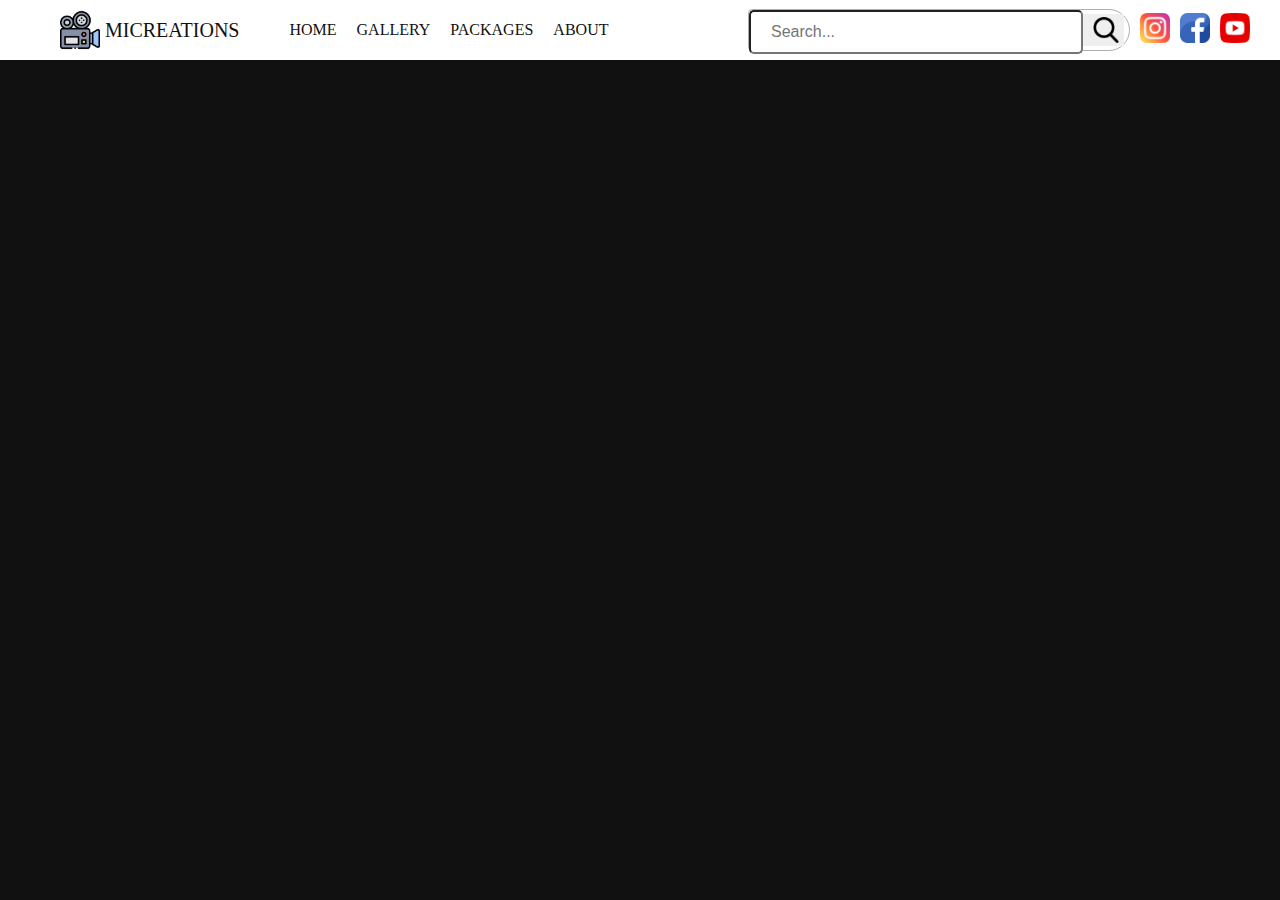
<file: MICREATIONS/Index.html>
<!DOCTYPE html>
<html lang="en">
<head>
    <meta charset="UTF-8">
    <meta name="viewport" content="width=device-width, initial-scale=1.0">
    <title>Document</title>
    <link rel="stylesheet" href="styles.css">
</head>
<body>
    <div class="mobile-menu">
        <img src="img/menu.png" alt="menu">
    </div>
    <header class="main-header">
        <nav>
            <a href="index.html" class="logo"><img src="img/camera.png" alt="logo"></a>
            <a href="Index.html" class="brand-name">MICREATIONS</a>
            <ul>
                <li><a href="Index.html">Home</a></li>
                <li><a href="Index.html">Gallery</a>
                    <ul>
                        <li><a href="#">Marriages</a></li>
                        <li><a href="#">Clubing</a></li>
                    </ul>
                </li>
                <li><a href="Index.html">Packages</a></li>
                <li><a href="Index.html">About</a></li>
            </ul>
        </nav>
        <div class="sm">
            <form action="" method="post">
                <input type="text" name="search" placeholder="Search...">
                <button type="submit"><img src="img/search.png" alt="search icon"></button>
            </form>
            <div class="sm-links">
                <a href="#"><img src="img/instagram.png" alt="Instagram page"></a>
                <a href="#"><img src="img/facebook.png" alt="Facebook page"></a>
                <a href="#"><img src="img/youtube.png" alt="YouTube"></a>
            </div>
        </div>
    </header>
</body>
</html>
</file>
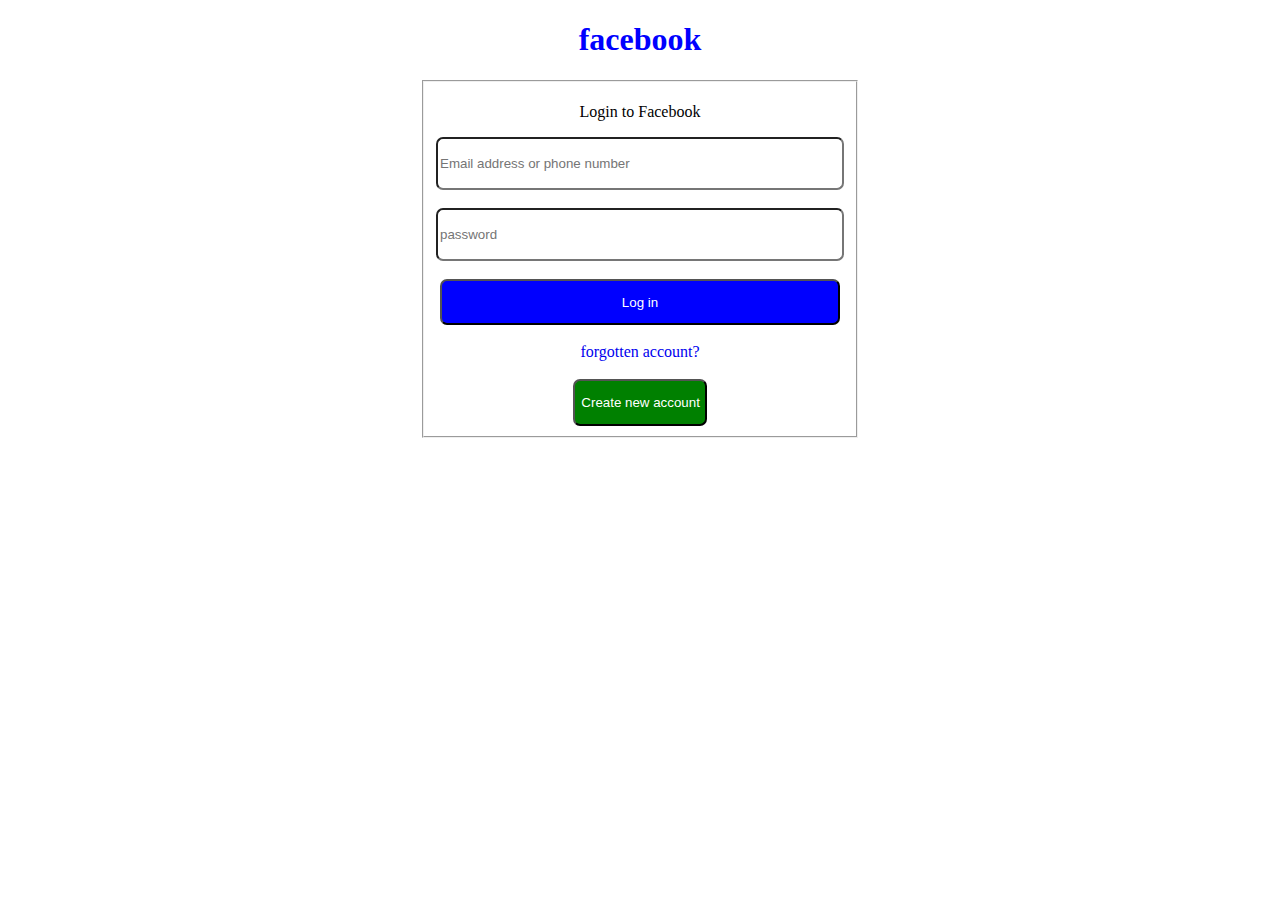
<file: facebook.html>
<!DOCTYPE html>
<html lang="en">
<head>
    <meta charset="UTF-8">
    <meta name="viewport" content="width=device-width, initial-scale=1.0">
    <title>Document</title>
</head>
<body>
    <center>
        <h1 style="color: blue;">facebook</h1>
        <fieldset style="width: fit-content;">
            <form action="#">
                <p>Login to Facebook</p>
                <input type="email" placeholder="Email address or phone number" style="width: 300pt; height: 35pt; border-radius: 7px;" > <br> <br>
                <input type="password" placeholder="password" style="width: 300pt; height: 35pt; border-radius: 7px;" > <br> <br>
                <input type="button" value="Log in" style="color: white; background-color: blue; width: 300pt; height: 35pt; border-radius: 7px;"> <br> <br>
                <a href="#" style="text-decoration: none;">forgotten account?</a> <br> <br>
                <input type="button" value="Create new account" style="color: white; background-color: green; width: 100pt; height: 35pt; border-radius: 7px;">

            </form>
        </fieldset>
    </center>
    
</body>
</html>
</file>
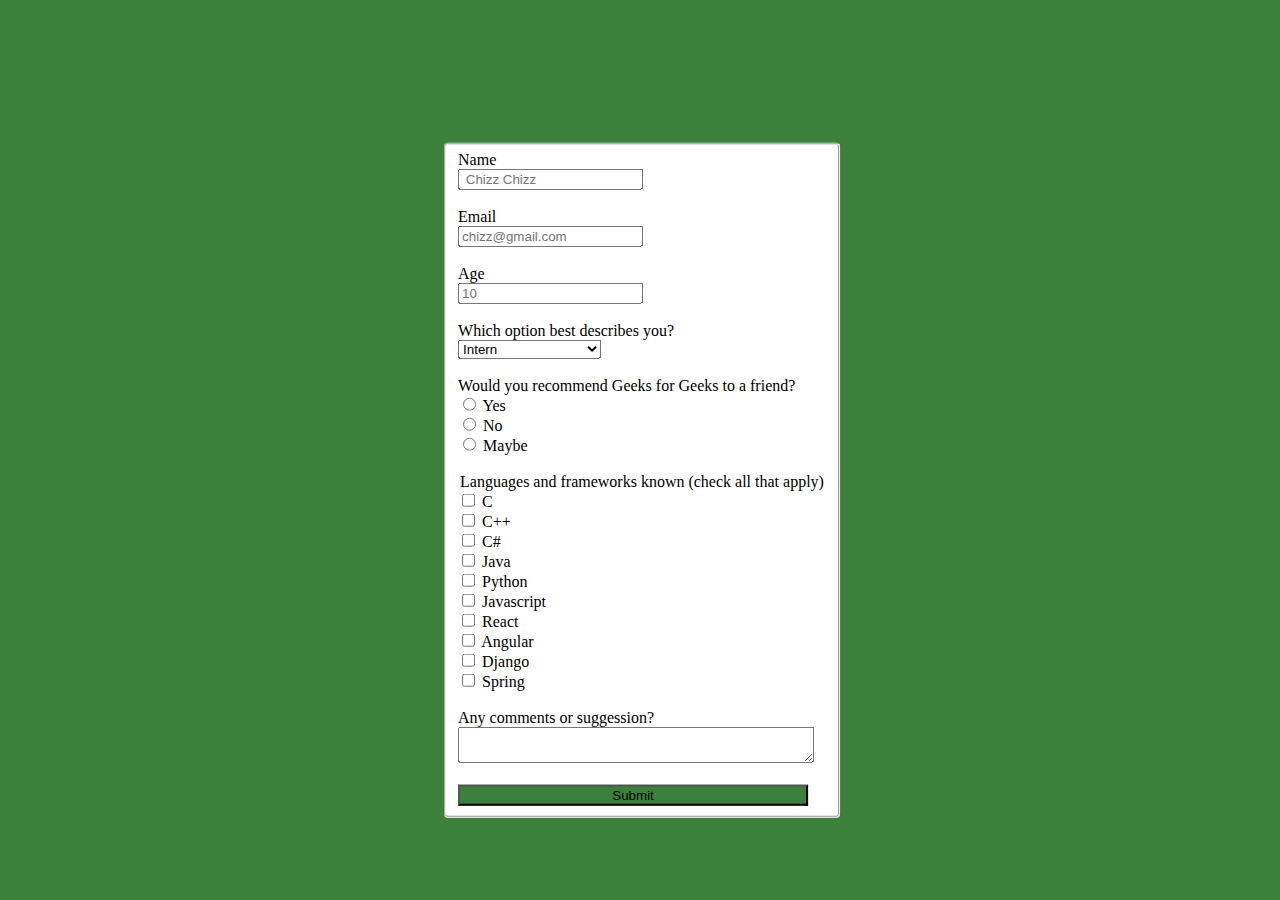
<file: geeks.html>
<!DOCTYPE html>
<html lang="en">
<head>
    <meta charset="UTF-8">
    <meta name="viewport" content="width=device-width, initial-scale=1.0">
    <title>geeks</title>
</head>
<body style="background-color: rgb(59, 129, 59);">
    <fieldset style="width: fit-content; border-radius: 4px; position: absolute; top: 50%; left: 50%; transform: translate(-50%, -50%); margin-top: 30px; background-color: white;">
        <form action="#">
            <label for="name">Name</label> <br>
            <input type="text" id="name" placeholder=" Chizz Chizz" name="name"> <br><br>
            <label for="mail">Email</label> <br>
            <input type="email" id="mail" placeholder="chizz@gmail.com" name="email"> <br><br>
            <label for="age">Age</label> <br>
            <input type="text" id="age" placeholder="10" name="age"> <br><br>

            <label for="personality">Which option best describes you?</label> <br>
            <select name="personality" id="personality" required>
                <option value="Intern">Intern</option>
                <option value="inquisitive">Inquisitive</option>
                <option value="unbothered">unbothered</option>
                <option value="loves_games">loves playing games</option>
            </select> <br><br>
            <label>Would you recommend Geeks for Geeks to a friend?</label> <br>
            <input type="radio" id="recommend_yes" name="choice" value="Yes">
            <label for="recommend_yes">Yes</label><br>

            <input type="radio" id="recommend_no" name="choice" value="No">
            <label for="recommend_no">No</label><br>

            <input type="radio" id="recommend_maybe" name="choice" value="Maybe">
            <label for="recommend_maybe">Maybe</label><br><br>

            <legend>Languages and frameworks known (check all that apply)</legend>
                <input type="checkbox" name="language_C" id="C" value="C">
                <label for="C">C</label><br>

                <input type="checkbox" name="language_Cplusplus" id="Cplusplus" value="C++">
                <label for="Cplusplus">C++</label><br>

                <input type="checkbox" name="language_Csharp" id="Csharp" value="C#">
                <label for="Csharp">C#</label><br>

                <input type="checkbox" name="language_Java" id="Java" value="Java">
                <label for="Java">Java</label><br>

                <input type="checkbox" name="language_Python" id="Python" value="Python">
                <label for="Python">Python</label><br>

                <input type="checkbox" name="language_Javascript" id="Javascript" value="Javascript">
                <label for="Javascript">Javascript</label><br>

                <input type="checkbox" name="language_React" id="React" value="React">
                <label for="React">React</label><br>

                <input type="checkbox" name="language_Angular" id="Angular" value="Angular">
                <label for="Angular">Angular</label><br>

                <input type="checkbox" name="language_Django" id="Django" value="Django">
                <label for="Django">Django</label><br>

                <input type="checkbox" name="language_Spring" id="Spring" value="Spring">
                <label for="Spring">Spring</label><br><br>

                <label for="comments">Any comments or suggession?</label><br>
                <textarea name="comments" id="comments" style="width: 350px;"></textarea> <br><br>

                <input type="submit" style="width: 350px; background-color: rgb(59, 129, 59);;">
        </form>
    </fieldset>
</body>
</html>
</file>
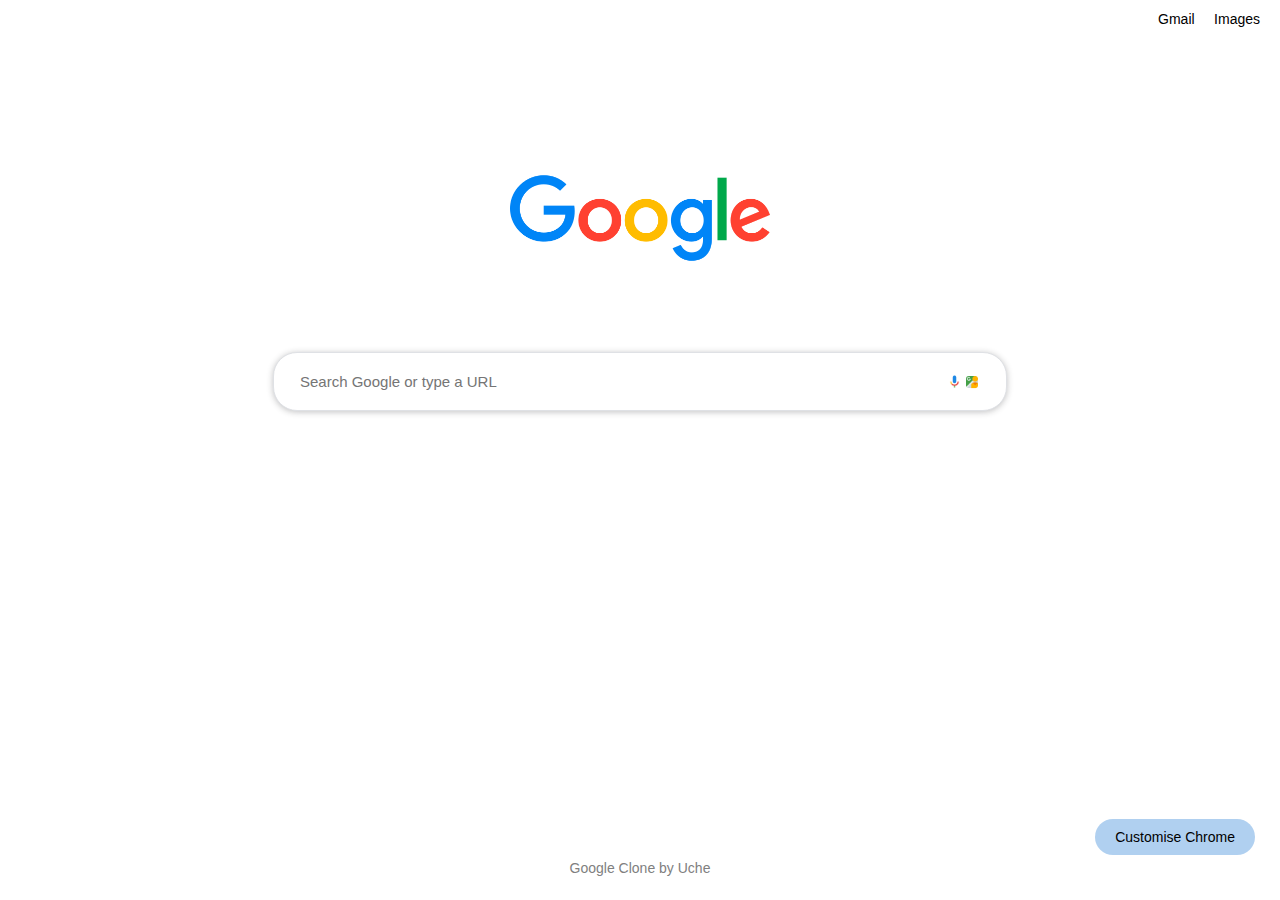
<file: google_clone.html>
<!DOCTYPE html>
<html lang="en">
<head>
    <meta charset="UTF-8">
    <meta name="viewport" content="width=device-width, initial-scale=1.0">
    <title>Google Clone</title>
    <link rel="stylesheet" href="google_clone.css">
</head>
<body>

    <!-- Navigation (Top Right Links) -->
    <header>
        <nav>
            <a href="#">Gmail</a>
            <a href="#">Images</a>
        </nav>
    </header>

    <!-- Google Logo -->
    <div class="logo">
        <img src="/images/google.png" alt="Google Logo">
    </div>

    <!-- Search Bar -->
    <!-- <div class="search-container">
        <input type="text" placeholder="Search Google or type a URL">
        <div class="buttons">
            <button>Google Search</button>
            <button>I'm Feeling Lucky</button>
        </div>
    </div> -->

    <div class="search-container">
        <div class="search-box">
            <input type="text" placeholder="Search Google or type a URL">
            <img src="/images/7123011_google_mic_icon.png" class="mic-icon" alt="Voice Search">
            <img src="/images/icons8-google-streetview-48.png" class="search-icon" alt="Search">
        </div>
    </div>
    
    <button class="customise-btn"><p>Customise Chrome</p></button>

    <!-- Footer -->
    <footer>
        <p>Google Clone by Uche</p>
    </footer>

</body>
</html>
</file>
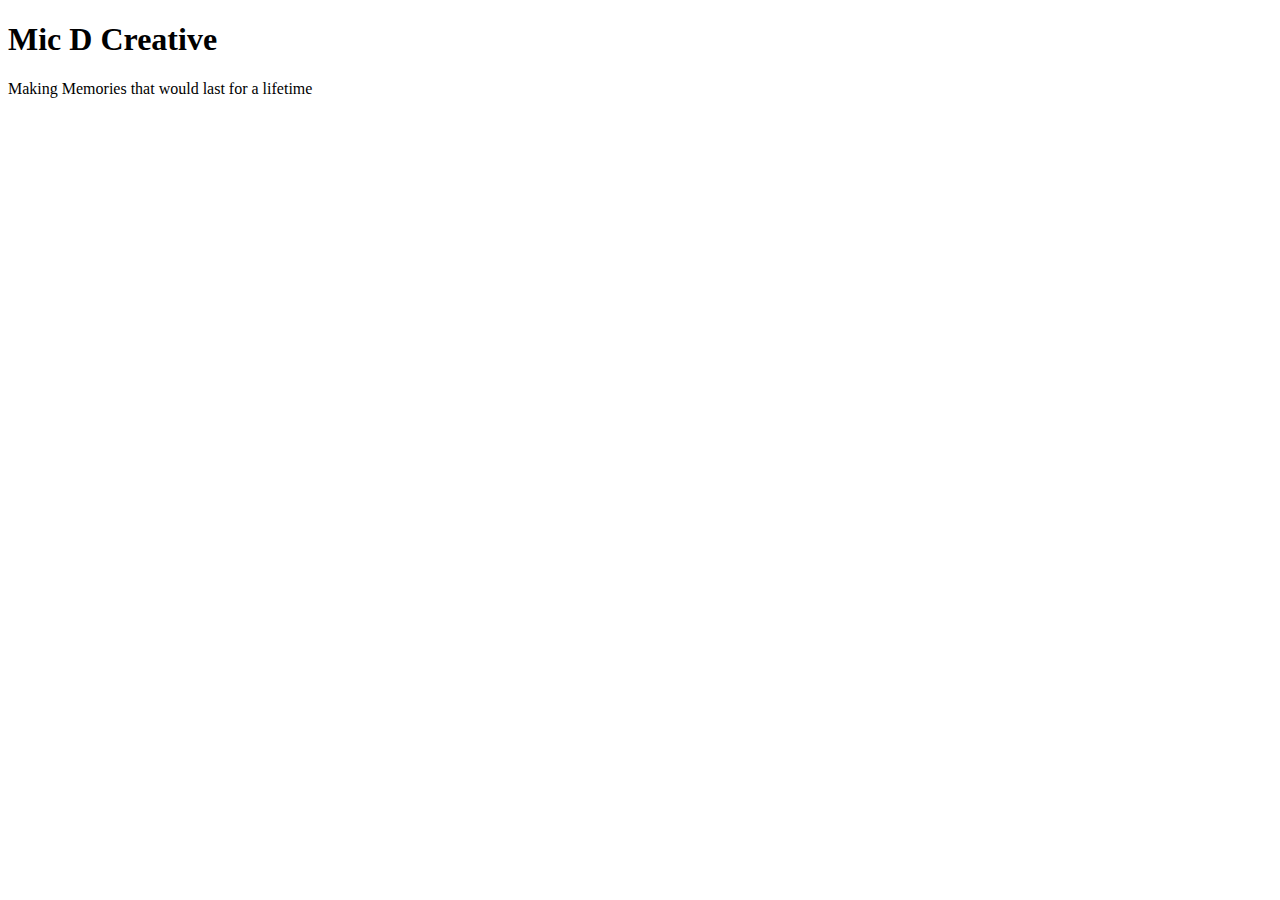
<file: mic_d_creative.html>
<!DOCTYPE html>
<html lang="en">
<head>
    <meta charset="UTF-8">
    <meta name="viewport" content="width=device-width, initial-scale=1.0">
    <title>Mic D Creative</title>
</head>
<body>
    <h1>Mic D Creative</h1>
    <p>Making Memories that would last for a lifetime</p>
    
</body>
</html>
</file>
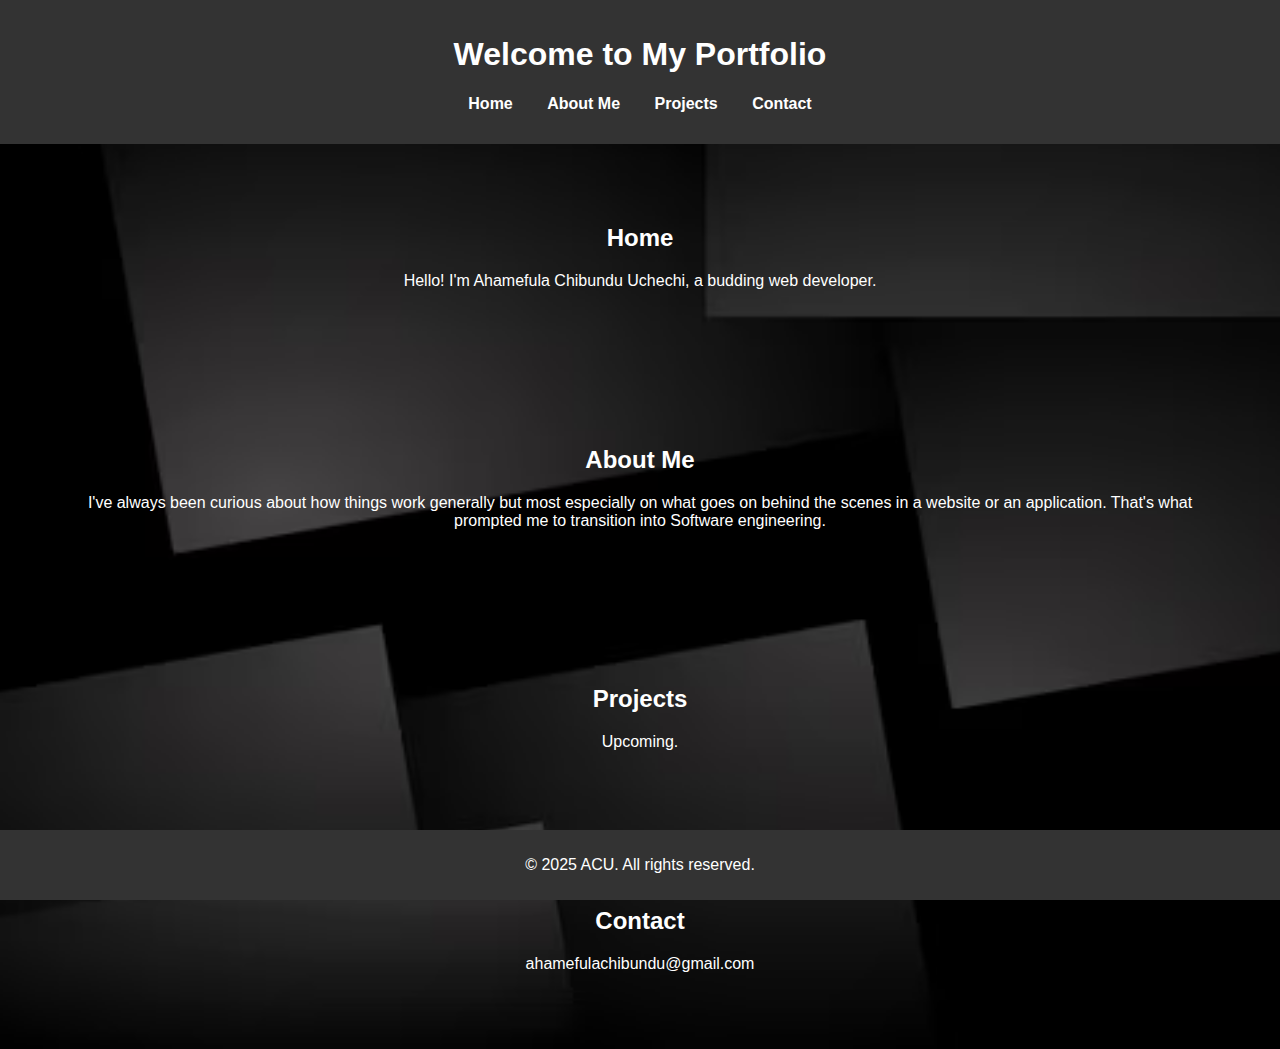
<file: my_portfolio.html>
<!DOCTYPE html>
<html lang="en">
<head>
    <meta charset="UTF-8">
    <meta name="viewport" content="width=device-width, initial-scale=1.0">
    <title>My Portfolio</title>
    <link rel="stylesheet" href="my_portfolio_styles.css">
</head>
<body class="hero">
    <header>
        <h1>Welcome to My Portfolio</h1>
        <nav>
            <ul>
                <li><a href="#home">Home</a></li>
                <li><a href="#about">About Me</a></li>
                <li><a href="#projects">Projects</a></li>
                <li><a href="#contact">Contact</a></li>
            </ul>
        </nav>
    </header>
    
    <section id="home">
        <h2>Home</h2>
        <p>Hello! I'm Ahamefula Chibundu Uchechi, a budding web developer.</p>
    </section>
    
    <section id="about">
        <h2>About Me</h2>
        <p>I've always been curious about how things work generally but most especially on what goes on behind the scenes in a website or an application. That's what prompted me to transition into Software engineering.</p>
    </section>

    <section id="projects">
        <h2>Projects</h2>
        <p>Upcoming.</p>
    </section>
    
    <section id="contact">
        <h2>Contact</h2>
        <p>ahamefulachibundu@gmail.com</p>
    </section>
    
    <footer>
        <p>&copy; 2025 ACU. All rights reserved.</p>
    </footer>
</body>
</html>
</file>
<file: MICREATIONS/styles.css>
* {
    margin: 0;
    padding: 0;
}

:root {
    --menu-count: 5;
}

body {
    background-color: #111;
}

.mobile-menu {
    display: none;
}

.main-header {
    background-color: white;
    padding: 0 60px;
    width: 100%;
    height: 60px;
    position: fixed;
    top: 0;
    z-index: 100;
    display: flex;
    justify-content: space-between;
}

.main-header nav {
    display: flex;
}

.main-header .brand-name{
    text-decoration: none;
    font-weight: 500px;
    font-size: 20px;
    align-self: center;
    color: #111;
    margin-left: 5px;
}
.main-header .logo {
    height: 40px;
    width: fit-content;
    align-self: center;
}

.main-header .logo img {
    height: 100%;
}

.main-header ul {
    align-self: center;
    padding-left: 40px;
    display: flex;
    list-style: none;
    height: 100%;
}
.main-header ul li {
    position: relative;
}

.main-header ul li a {
    padding: 0 10px;
    height: 100%;
    text-decoration: none;
    color: #111;
    background-color: white;
    transition: all ease-in-out 100ms;
    text-transform: uppercase;
    font-weight: 500;
    font-size: 1rem;
    line-height: 60px;
    display: block;
}

.main-header ul li a:hover {
    background-color: #2b2b2b;
    color: white;
}

/* Dropdown styling */

.main-header ul li ul {
   visibility: hidden;
   opacity: 0;
   position: absolute;
   left: -40px;
   display: none;
   transition: all ease-in-out 100ms;
}

.main-header ul li ul li a {
    white-space: nowrap;
 }

ul li:hover>ul {
    visibility: visible;
    display: block;
    opacity: 1;
}

/* Dropdown menu end */

.main-header .sm {
    align-self: center;
    display: flex;
}

.main-header form {
    height: 40px;
    padding-right: 5px;
    border: 1px solid #afafaf;
    display: flex;
    align-self: center;
    width: fit-content;
    border-radius: 20px 100px 100px 20px;
}

.main-header form input {
    height: 100%;
    width: 300px;
    padding: 0px 10px 0px 20px;
    border-radius: 5px;
    font-size: 1rem;
}

.main-header form input:focus {
    border: 1px solid #111;
}

.main-header form button {
    padding: 0px 5px 0px 10px;
    align-self: center;
    border: 0px;
}

.main-header form button img {
    height: 26px;
    padding-top: 15%;
    cursor: pointer;
}

.main-header .sm-links {
    height:60px;
    width: fit-content;
    display: flex;
    align-items: center;
    margin-right: 90px;
}

.main-header .sm-links img {
    height: 30px;
    margin-left: 10px;
    align-self: center;
    cursor: pointer;
}

/* mobile styling */

@media only screen and (max-width: 600px) {
    .main-header {
        /* display: none; */
        height: 100vh;
        flex-wrap: wrap;
        flex-direction: column;
        justify-content: flex-start;
        padding: 0;
    }
    /* .mobile-menu {
        display: flex;
        justify-content: center;
        top: 0;
        right: 0;
        z-index: 200;
        background-color: white;
        position: absolute;
        width: 60px;
        height: 60px;

    } */
     
    /* .mobile-menu img {
        align-self: center;
        height: 80%;
    } */

    .main-header nav {
        width: 100%;
        height: 80vh;
        padding: 0;
        flex-wrap: wrap;
        flex-direction: column;
        align-content: stretch;
    }

    .main-header .logo {
        height: 30%;
        padding: 0;
        margin: 0;
        display: flex;
        align-items: center;
    }

    .main-header .logo img {
        height: 60%;
        align-self: center;
    }

    .main-header ul {
        height: 70%;
        width: 100%;
        padding: 0;
        margin: 0;
        flex-wrap: wrap;
        flex-direction: column;
        align-content: space-between;
    }

    .main-header ul li {
        height: calc(100% / var(--menu-count));
        width: 100%;
        padding: 0;
        margin: 0;
        display: flex;
        flex-wrap: nowrap;
        flex-direction: column;
        justify-content: center;
        transition: all ease-in-out 100ms;
        border-top: 1px solid #ddd;
    }

    .main-header ul li:nth-last-child(1) {
        border-bottom: 1px solid #ddd;
    }

    .main-header ul li a {
        width: 100%;
        height: fit-content;
        text-align: center;
        font-size: 2.5rem;
        padding: 0;
        margin: 0;
    }

    .main-header ul li a:hover {
        background-color: transparent;
        color: #111;
    }

    .main-header nav {
        overflow-x: hidden;
        overflow-y: scroll;
    }

    .main-header ul li ul {
        flex-direction: column;
        flex-wrap: nowrap;
        z-index: 2000;
        top: 0;
        opacity: 0;
        position: absolute;
        left: 0;
        display: none;
    }
     
    .main-header ul li ul li {
        display: block;
        height: fit-content;
        background-color: #111;
     }

    .main-header ul li ul li a {
        background-color: #111;
        color: white;
    }

    .main-header ul li ul li a:hover {
        background-color: #111;
        color: white;
    }

    .main-header ul li:hover > ul,
    .main-header ul li:focus> ul {
        visibility: visible;
        display: flex;
        opacity: 1;
    }

    .main-header .sm {
        width: 100%;
        height: 20vh;
        padding: 0;
        margin: 0;
        flex-wrap: wrap;
        flex-direction: column;
    }
}
</file>
<file: my_portfolio_styles.css>
body {
    font-family: Arial, sans-serif;
    margin: 0;
    padding: 0;
    background-color: #f4f4f4;
    color: #333;
}

header {
    background: #333;
    color: white;
    padding: 15px 0;
    text-align: center;
}

nav ul {
    list-style: none;
    padding: 0;
}

nav ul li {
    display: inline;
    margin: 0 15px;
}

nav ul li a {
    color: white;
    text-decoration: none;
    font-weight: bold;
    transition: color 0.3s ease-in-out;
}

nav ul li a:hover {
    color: #350f3d;
    padding: 10px;
    font-weight: 900;
}

section {
    padding: 60px;
    text-align: center;
}

footer {
    background: #333;
    color: white;
    text-align: center;
    padding: 10px 0;
    position: fixed;
    bottom: 0;
    width: 100%;
}

.hero {
    background: url('/images/portfolio.avif') center/cover no-repeat;
    align-items: center;
    color: white;
    font-size: 1rem;
    text-align: center;
}
</file>
<file: google_clone.css>
/* Reset styles */
body {
    font-family: Arial, sans-serif;
    text-align: center;
    margin: 0;
    padding: 0;
}

/* Navigation */
header {
    display: flex;
    justify-content: flex-end;
    padding: 10px 20px;
}

nav a {
    margin-left: 15px;
    text-decoration: none;
    color: black;
    font-size: 14px;
}

nav a:hover {
    text-decoration: underline;
}

/* Google Logo */
.logo img {
    width: 260px; /* Adjust size */
    margin-top: 50px;
    margin-bottom: 0px;
}

/* Search Bar */
/* .search-container {
    margin-top: 0px;
    
}

.search-container input {
    width: 700px;
    padding: 10px;
    font-size: 16px;
    border: 3px solid #f8f9fa;
    border-radius: 24px;
    outline: none;
    box-shadow: 0 1px 6px rgba(32, 33, 36, 0.28);
} */

/* Center the search box */
.search-container {
    display: flex;
    justify-content: center;
    margin-top: 0px;
}

/* Main search box */
.search-box {
    display: flex;
    align-items: center;
    background-color: white;
    border: 1px solid #dfe1e5;
    border-radius: 24px;
    padding: 10px 16px;
    width: 700px; /* Adjust as needed */
    box-shadow: 0 1px 6px rgba(32, 33, 36, 0.28); /* Google’s shadow effect */
}

/* Search input field */
.search-box input {
    flex: 1;
    border: none;
    outline: none;
    font-size: 15px;
    padding: 10px;
}

/* Search and Mic icons */
.search-icon {
    width: 16px;
    margin-right: 10px;
}

.mic-icon {
    width: 19px;
    margin-left: 10px;
    cursor: pointer;
}


.buttons {
    margin-top: 20px;
}

button {
    padding: 10px 20px;
    font-size: 14px;
    border: none;
    cursor: pointer;
    background-color: #f8f9fa;
    border-radius: 5px;
    margin: 5px;
}

button:hover {
    background-color: #e0e0e0;
}

/* Footer */
footer {
    position: absolute;
    bottom: 10px;
    width: 100%;
    text-align: center;
    font-size: 14px;
    color: gray;
}

.customise-btn {
    position: absolute;
    bottom: 40px; /* Adjust vertical position */
    right: 20px;  /* Moves button to the right */
    background-color: #b0d0f0;
    border: none;
    padding: 10px 20px;
    border-radius: 115px;
    cursor: pointer;
    font-size: 14px;
    display: flex; /* Aligns text properly */
    justify-content: center;
    align-items: center;
}

.customise-btn:hover {
    background-color: #e0e0e0;
}

/* Remove extra spacing from <p> inside the button */
.customise-btn p {
    margin: 0;
}
</file>
